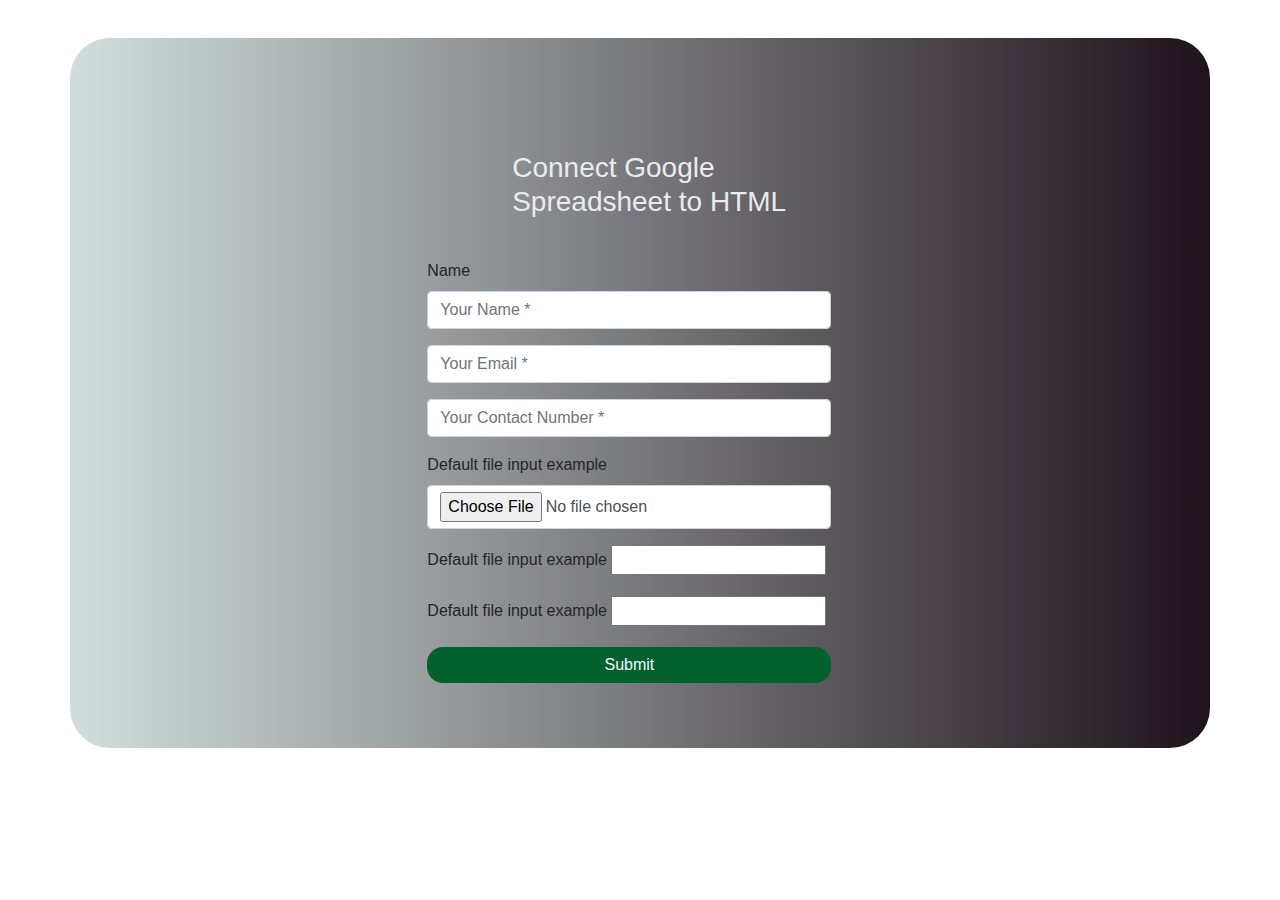
<file: form.html>
<!DOCTYPE html>
<html lang="en">
<head>
    <meta charset="UTF-8">
    <meta name="viewport" content="width=device-width, initial-scale=1.0">
    <title>Document</title>
    <link href="https://maxcdn.bootstrapcdn.com/bootstrap/4.1.1/css/bootstrap.min.css" rel="stylesheet" id="bootstrap-css">
    <style>
            .register .nav-tabs .nav-link:hover{
                border: none;
            }
            .text-align{
                margin-top: -3%;
                margin-bottom: -9%;

                padding: 10%;
                margin-left: 30%;
            }
            .form-new{
                margin-right: 22%;
                margin-left: 20%;
            }
            .register-heading{
                margin-left: 21%;
                margin-bottom: 10%;
                color: #e9ecef;
            }
            .register-heading h1{
                margin-left: 21%;
                margin-bottom: 10%;
                color: #e9ecef;
            }
            .register{
                background: -webkit-linear-gradient(left, #d2dedd, #1e121b);
                margin-top: 3%;
                padding: 3%;
                border-radius: 2.5rem;
            }
            .btnSubmit
            {
                width: 50%;
                border-radius: 1rem;
                padding: 1.5%;
                color: #fff;
                background-color: #03612e;
                border: none;
                cursor: pointer;
                margin-right: 6%;
                color: rgb(246, 246, 252);
                margin-top: 4%;
            }
    </style>

</head>
<body>
    
<div class="container register">
            <div class="row">
                <div class="col-md-12">
                        <div class="tab-pane fade show active text-align form-new" id="home" role="tabpanel" aria-labelledby="home-tab">
                            <h3 class="register-heading">Connect Google Spreadsheet to HTML</h3>
                            <div class="row register-form">
                                <div class="col-md-12">
                                    <form method="post" autocomplete="off" name="google-sheet">
                                        <div class="form-group">
                                            <label class="form-label">Name</label>
                                            <input type="text" name="Name" class="form-control" placeholder="Your Name *" value="" required=""/>
                                        </div>
                                        <div class="form-group">
                                            <input type="text" name="Email" class="form-control" placeholder="Your Email *" value="" required=""/>
                                        </div>
                                        <div class="form-group">
                                            <input type="number" name="contact" class="form-control" placeholder="Your Contact Number *" value="" required=""/>
                                        </div>
                                        <div class="mb-3">
                                            <label for="formFile" class="form-label">Default file input example</label>
                                            <input class="form-control" type="file"  name="file" value="" required="" method="post">
                                          </div>
                                          <div class="mb-3">
                                            <label for="formFile" class="form-label">Default file input example</label>
                                            <input type="text" name="Department" value="" required="">
                                          </div>
                                          <div class="mb-3">
                                            <label for="formFile" class="form-label">Default file input example</label>
                                            <input type="text" name="msg" value="" required="">
                                          </div>
                                        <div class="form-group">
                                            <input type="submit" name="submit" class="btnSubmit btn-block" value="Submit" />
                                        </div>
                                    </form>
                                </div>
                            </div>
                        </div>
                </div>
            </div>
        </div>
          
          <script>
            const scriptURL = 'https://script.google.com/macros/s/AKfycbz1ScvoGuJHMVBw3h3tFaRtHCBHsShWyNnBCkWIZ5NklphwO9sy/exec'
            const form = document.forms['google-sheet']
          
            form.addEventListener('submit', e => {
              e.preventDefault()
              fetch(scriptURL, { method: 'POST', body: new FormData(form)})
                .then(response => alert("Thanks for Contacting us..! We Will Contact You Soon..."))
                .catch(error => console.error('Error!', error.message))
            })
          </script>

        <script src="https://maxcdn.bootstrapcdn.com/bootstrap/4.1.1/js/bootstrap.min.js"></script>
        <script src="https://cdnjs.cloudflare.com/ajax/libs/jquery/3.2.1/jquery.min.js"></script>
</body>
</html>
</file>
